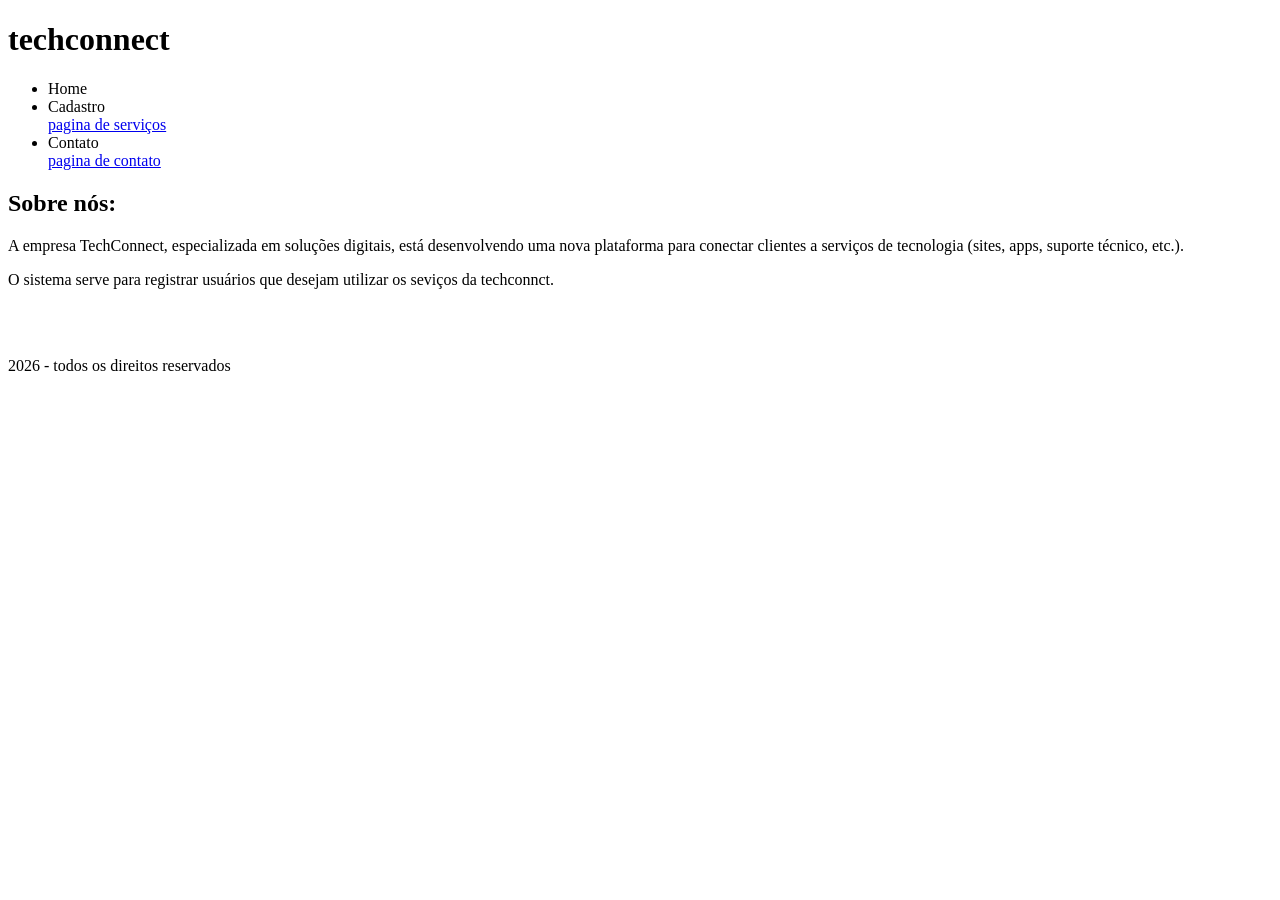
<file: html/projeto/index.html>
<!DOCTYPE html>
<html lang="en">
<head>
  <meta charset="UTF-8">
  <meta name="viewport" content="width=device-width, initial-scale=1.0">
  <meta http-equiv="X-UA-Compatible" content="ie=edge">
  <title>index.html</title>
</head>
<body>
  <header><h1>techconnect</h1></header>
<nav>
<ul>
<li>Home</li>
<li>Cadastro</li>
<a href="serviços.html"target="_blank">pagina de serviços</a>
<li>Contato</li>
<a href="contato.html"target="_blank">pagina de contato</a>
</ul>
</nav>

<main>

<section>
<h2>Sobre nós:</h2>

<p>
A empresa TechConnect, especializada em soluções digitais, está desenvolvendo uma nova plataforma para conectar clientes a serviços de tecnologia (sites, apps, suporte técnico, etc.).
</p>

<p>
O sistema serve para registrar usuários que desejam utilizar os seviços da techconnct. 
</p>
</section>

<section>
  <br><br>
  <footer>
<p> 2026 - todos os direitos reservados</p>
</footer>
  
</body>
</html>
</file>
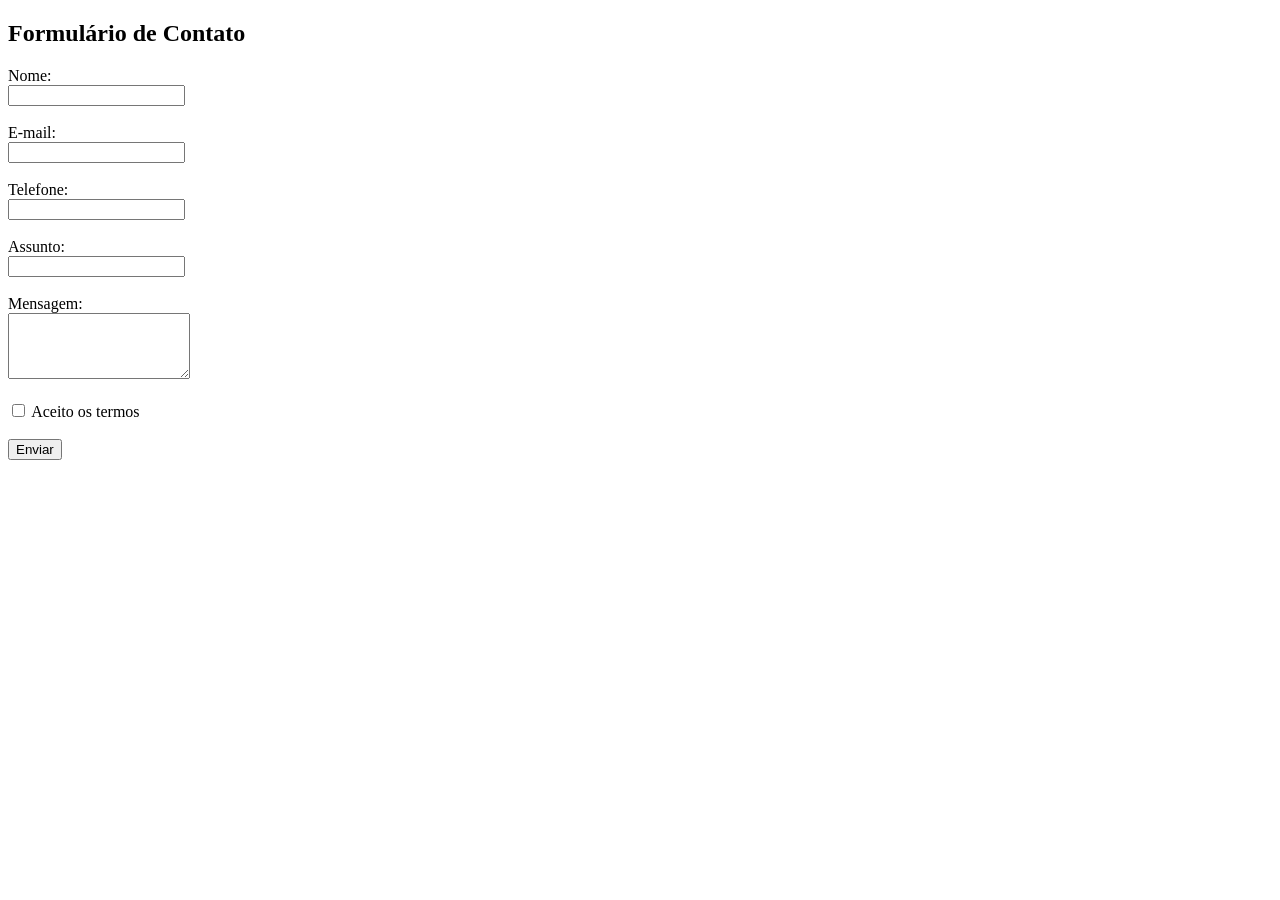
<file: html/html tarefas/contato.html>
<!DOCTYPE html>
<html lang="pt-BR">
<head>
    <meta charset="UTF-8">
    <title>Contato</title>
</head>
<body>

    <h2>Formulário de Contato</h2>

    <form>

        <label for="nome">Nome:</label><br>
        <input type="text" id="nome" name="nome" required><br><br>

        <label for="email">E-mail:</label><br>
        <input type="email" id="email" name="email" required><br><br>

        <label for="telefone">Telefone:</label><br>
        <input type="tel" id="telefone" name="telefone"><br><br>

        <label for="assunto">Assunto:</label><br>
        <input type="text" id="assunto" name="assunto"><br><br>

        <label for="mensagem">Mensagem:</label><br>
        <textarea id="mensagem" name="mensagem" rows="4" required></textarea><br><br>

        <input type="checkbox" id="termos" name="termos" required>
        <label for="termos">Aceito os termos</label><br><br>

        <button type="submit">Enviar</button>

    </form>


</body>
</html>
</file>
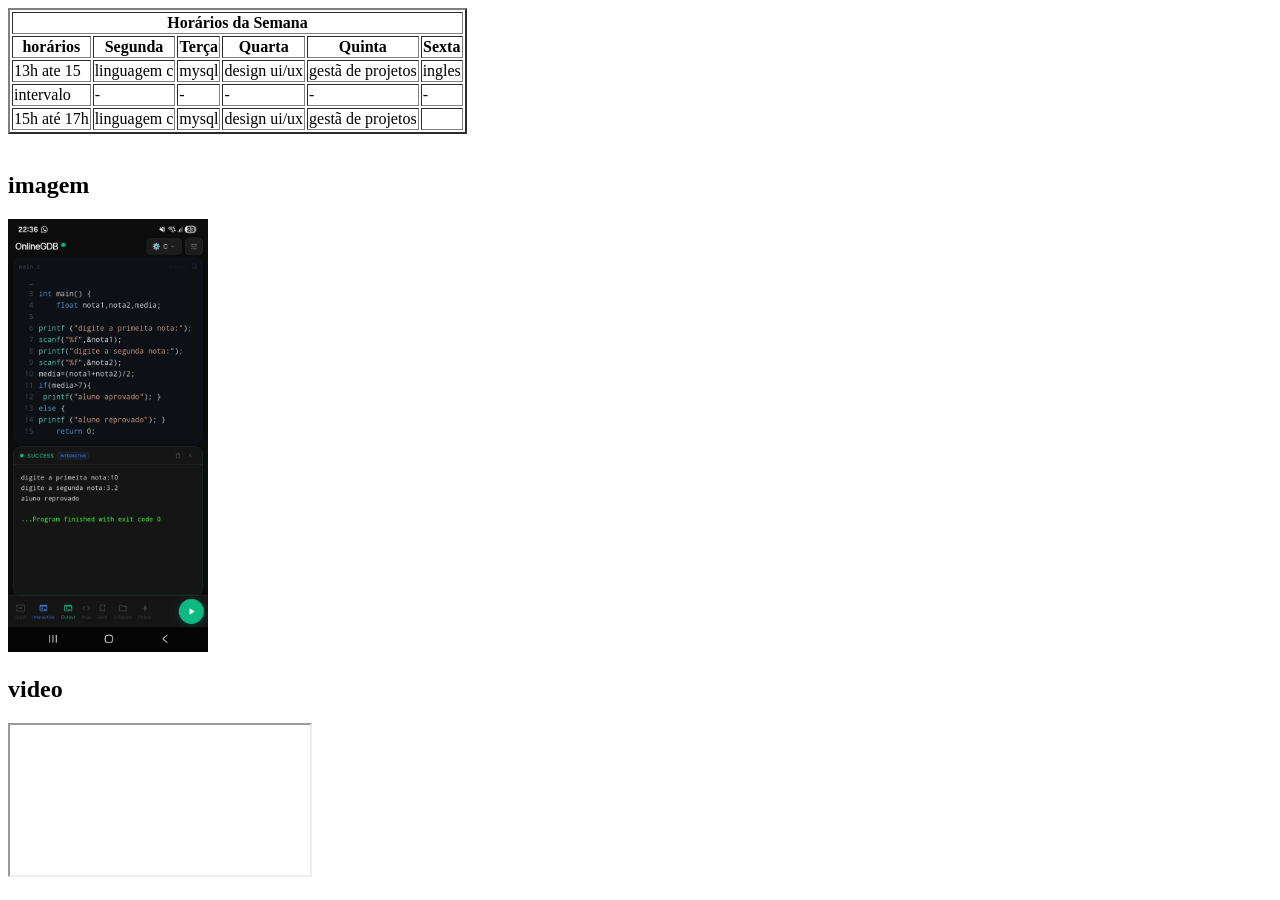
<file: html/html tarefas/tabela.html>
<!DOCTYPE html>
<html lang="en">
<head>
  <meta charset="UTF-8">
  <meta name="viewport" content="width=device-width, initial-scale=1.0">
  <title>index.html</title>

  <!--
  <td></td> = coluna
  <tr></tr> = linha
  <th></th> = título
  -->

</head>
<body>

  <table border="2">
    <thead>
      <tr>
        <th colspan="6">Horários da Semana</th>
      </tr>
      <tr>
        <th>horários</th>
        <th>Segunda</th>
        <th>Terça</th>
        <th>Quarta</th>
        <th>Quinta</th>
        <th>Sexta</th>
      </tr>
    </thead>

  <tbody>
  <tr>
  <td>13h ate 15</td>
 <td>linguagem c</td>
 <td>mysql</td>
  <td>design ui/ux</td>
 <td>gestã de projetos</td>
 <td>ingles</td>
  </tr>
  <tr>
 <td>intervalo</td>
 <td>-</td>
 <td>-</td>
 <td>-</td>
 <td>-</td>
 <td>-</td>
  </tr>
    <tr>
 <td>15h até 17h</td>
 <td>linguagem c</td>
 <td>mysql</td>
  <td>design ui/ux</td>
 <td>gestã de projetos</td>
 <td></td>
  </tr>
   </tbody>
  </table>
  <br>
  <h2>imagem</h2>
  <img src="print.jpg"alt="código linguagem c" width="200"
  <br> 
<h2>video</h2>
<iframe 
  src="https://www.youtube.com/embed/o17EjWGHYBo">
</iframe>

  

</body>
</html>
</file>
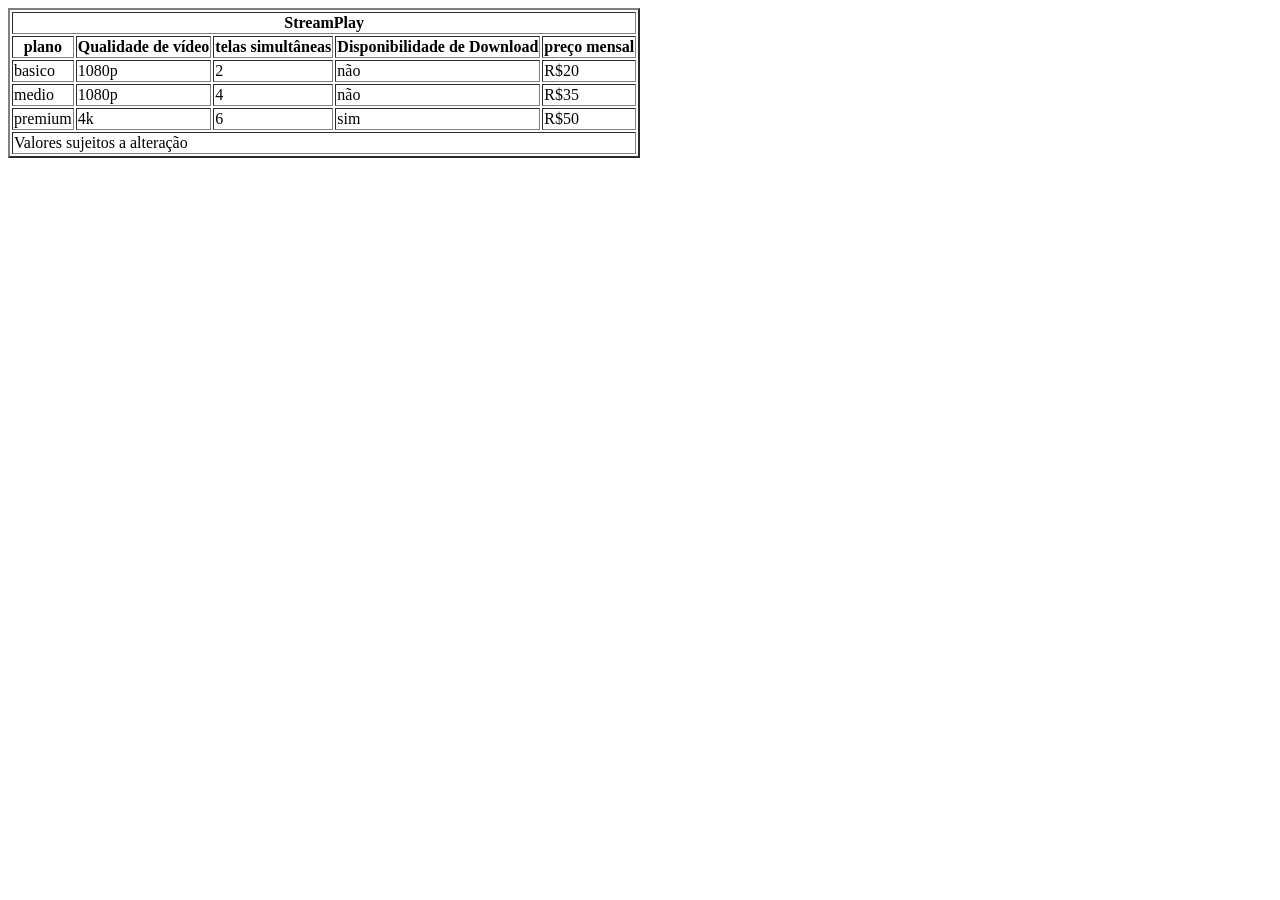
<file: html/html tarefas/tabelaavançada.html>
<!DOCTYPE html>
<html lang="en">
<head>
  <meta charset="UTF-8">
  <meta name="viewport" content="width=device-width, initial-scale=1.0">
  <title>index.html</title>
  <!--A tabela deve apresentar:
Nome do Plano
Qualidade de Vídeo
Número de telas simultâneas
Disponibilidade de Download
Preço Mensal-->
</head>
<body>
 <table border="2">
<thead>
  <tr>
    <th colspan="5">StreamPlay</th>
  </tr>
  <tr>
 <th>plano</th>
  <th>Qualidade de vídeo</th>
   <th>telas simultâneas</th>
   <th>Disponibilidade de Download</th>
   <th>preço mensal</th>
   </tr>
    </thead>
    <tbody>
<tr>
<td>basico</td>
<td>1080p</td>
<td>2</td>
<td>não</td>
<td>R$20</td>
 </tr>
 
<tr>
<td>medio</td>
<td>1080p</td>
<td>4</td>
<td>não</td>
<td>R$35</td>
 </tr> 
 
 
<tr>
<td>premium</td>
<td>4k</td>
<td>6</td>
<td>sim</td>
<td>R$50</td>
 </tr> 
 
    </tbody>
  <tfoot>
  <tr>
    <td colspan="5">Valores sujeitos a alteração</td>
  </tr>
</tfoot>
</table>
  
</body>
</html>
</file>
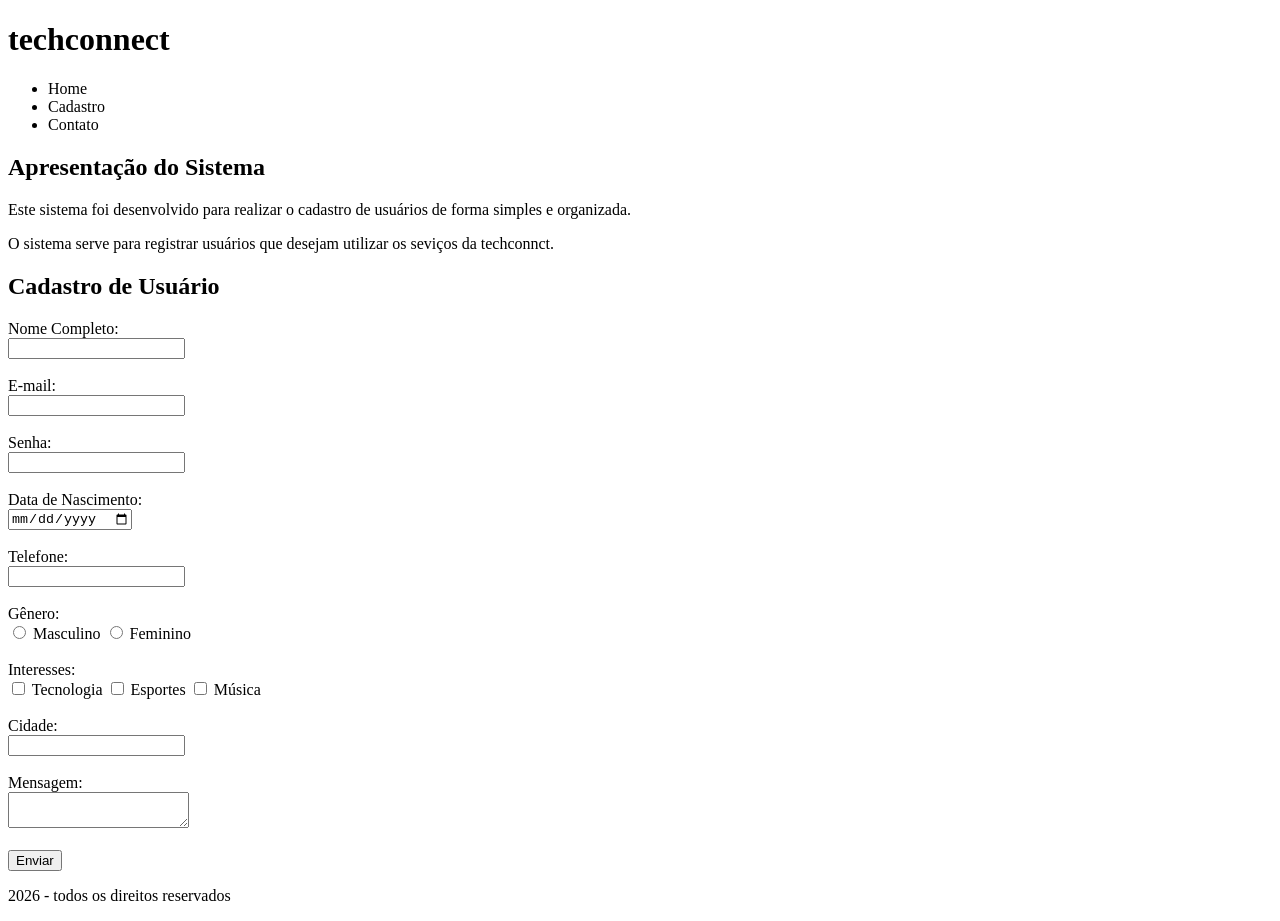
<file: html/html tarefas/techconnect.html>
<!DOCTYPE html>
<html lang="pt-BR">
<head>
<meta charset="UTF-8">
<title>Sistema de Cadastro</title>
</head>
<body>

<header><h1>techconnect</h1></header>
<nav>
<ul>
<li>Home</li>
<li>Cadastro</li>
<li>Contato</li>
</ul>
</nav>


<main>

<section>
<h1>Apresentação do Sistema</h1>

<p>
Este sistema foi desenvolvido para realizar o cadastro de usuários de forma simples e organizada. 
</p>

<p>
O sistema serve para registrar usuários que desejam utilizar os seviços da techconnct. 
</p>
</section>

<section>
<h2>Cadastro de Usuário</h2>

<form>

<label for="nome">Nome Completo:</label><br>
<input type="text" id="nome" required><br><br>

<label for="email">E-mail:</label><br>
<input type="email" id="email" required><br><br>

<label for="senha">Senha:</label><br>
<input type="password" id="senha" required><br><br>

<label for="data">Data de Nascimento:</label><br>
<input type="date" id="data"><br><br>

<label for="telefone">Telefone:</label><br>
<input type="tel" id="telefone"><br><br>

<label>Gênero:</label><br>
<input type="radio" id="masc" name="genero">
<label for="masc">Masculino</label>
<input type="radio" id="fem" name="genero">
<label for="fem">Feminino</label><br><br>

<label>Interesses:</label><br>
<input type="checkbox" id="tec">
<label for="tec">Tecnologia</label>
<input type="checkbox" id="esp">
<label for="esp">Esportes</label>
<input type="checkbox" id="mus">
<label for="mus">Música</label><br><br>

<label for="cidade">Cidade:</label><br>
<input type="text" id="cidade"><br><br>

<label for="mensagem">Mensagem:</label><br>
<textarea id="mensagem"></textarea><br><br>

<button type="submit">Enviar</button>

</form>
</section>

</main>

<footer>
<p> 2026 - todos os direitos reservados</p>
</footer>

</body>
</html>
</file>
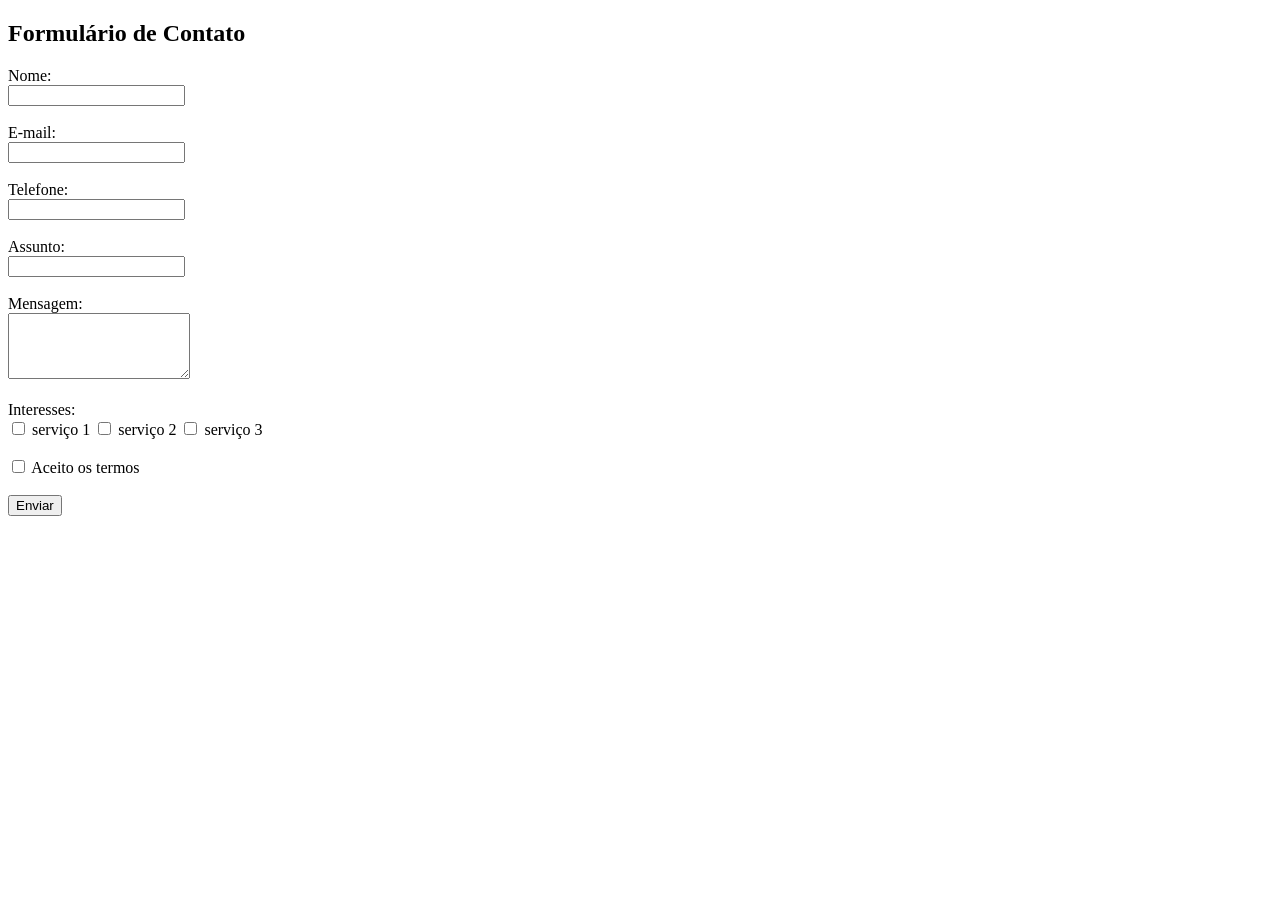
<file: html/projeto/contato.html>
<!DOCTYPE html>
<html lang="pt-BR">
<head>
    <meta charset="UTF-8">
    <title>Contato</title>
</head>
<body>

    <h2>Formulário de Contato</h2>

    <form>

        <label for="nome">Nome:</label><br>
        <input type="text" id="nome" name="nome" required><br><br>

        <label for="email">E-mail:</label><br>
        <input type="email" id="email" name="email" required><br><br>

        <label for="telefone">Telefone:</label><br>
        <input type="tel" id="telefone" name="telefone"><br><br>

        <label for="assunto">Assunto:</label><br>
        <input type="text" id="assunto" name="assunto"><br><br>

        <label for="mensagem">Mensagem:</label><br>
        <textarea id="mensagem" name="mensagem" rows="4" required></textarea><br><br>
        <label>Interesses:</label><br>
<input type="checkbox" id="ser1">
<label for="ser1">serviço 1</label>
<input type="checkbox" id="ser2">
<label for="ser2">serviço 2</label>
<input type="checkbox" id="ser3">
<label for="ser3">serviço 3</label><br><br>

        <input type="checkbox" id="termos" name="termos" required>
        <label for="termos">Aceito os termos</label><br><br>

        <button type="submit">Enviar</button>

    </form>


</body>
</html>
</file>
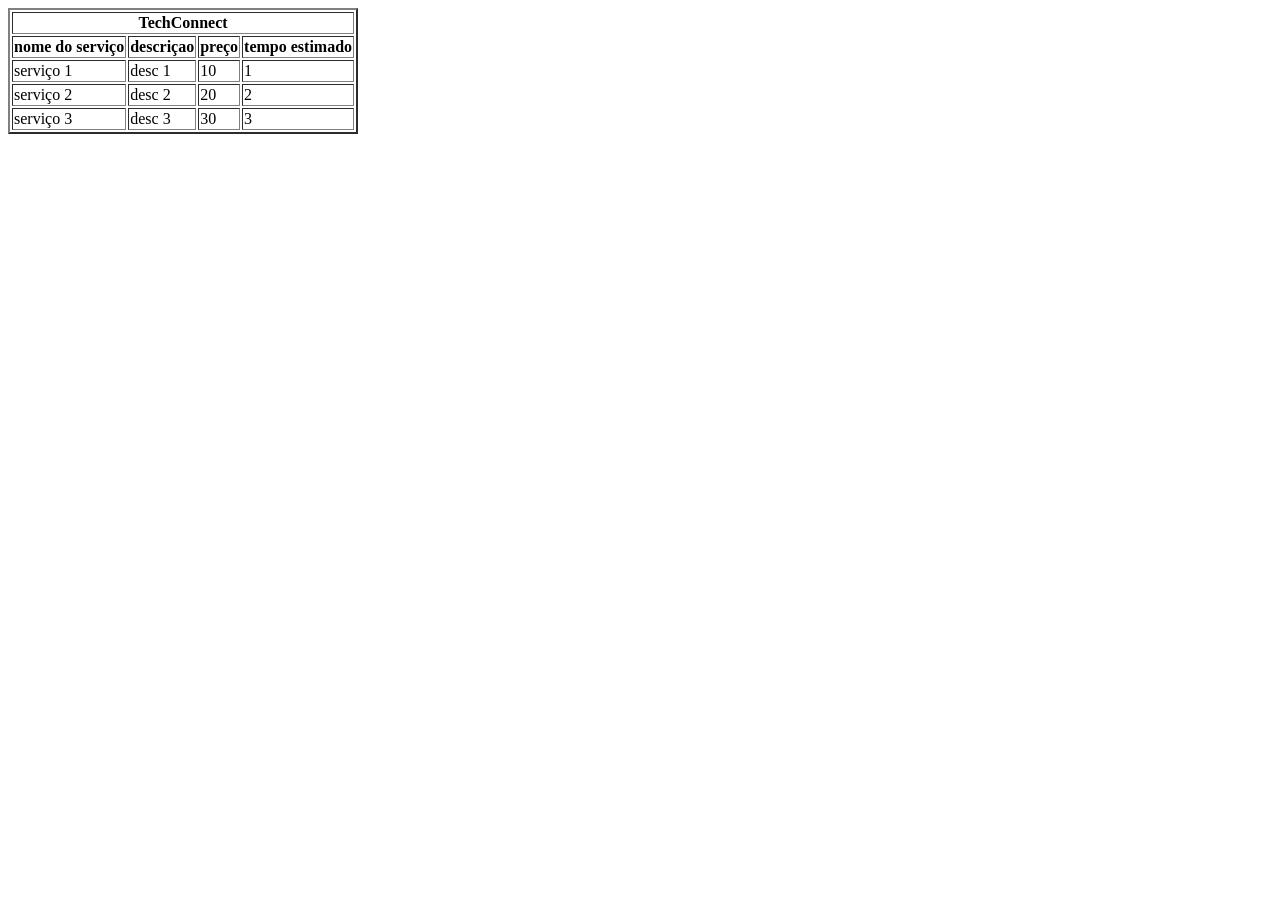
<file: html/projeto/serviços.html>
<!DOCTYPE html>
<html lang="en">
<head>
  <meta charset="UTF-8">
  <meta name="viewport" content="width=device-width, initial-scale=1.0">
  <meta http-equiv="X-UA-Compatible" content="ie=edge">
  <title>index.html</title>
</head>
<body>
   <table border="2">
<thead>
  <tr>
    <th colspan="4">TechConnect</th>
  </tr>
  <tr>
 <th>nome do serviço</th>
  <th>descriçao</th>
   <th>preço</th>
   <th>tempo estimado</th>
   </tr>
    </thead>
<tbody>
  <tr>
<td>serviço 1</td>
<td>desc 1</td>
<td>10</td>
<td>1</td>
</tr>

<tr>
<td>serviço 2</td>
<td>desc 2</td>
<td>20</td>
<td>2</td>
</tr>
<tr>
<td>serviço 3</td>
<td>desc 3</td>
<td>30</td>
<td>3</td>
</tr>
</tbody>
  
</body>
</html>
</file>
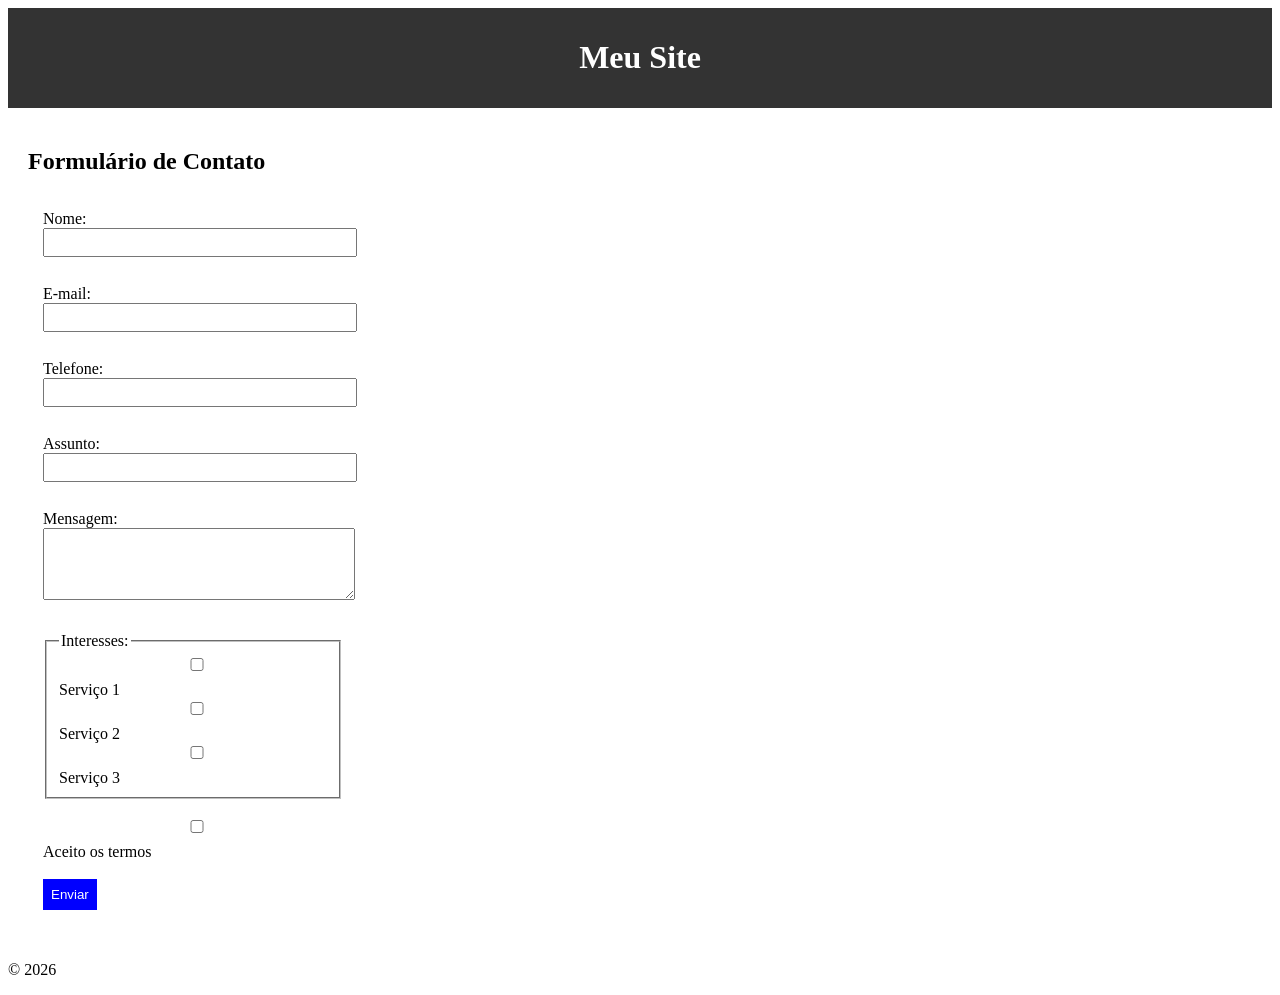
<file: html/projeto_css/contato2.html>
<!DOCTYPE html>
<html lang="pt-BR">
<head>
    <meta charset="UTF-8">
    <title>Contato</title>
   <link rel="stylesheet" href="style.css"> 
    
</head>
<body>

    <header>
        <h1>Meu Site</h1>
    </header>

    <main>
        <section>

            <h2>Formulário de Contato</h2>

            <form action="#" method="post">

                <label for="nome">Nome:</label><br>
                <input type="text" id="nome" name="nome" required><br><br>

                <label for="email">E-mail:</label><br>
                <input type="email" id="email" name="email" required><br><br>

                <label for="telefone">Telefone:</label><br>
                <input type="tel" id="telefone" name="telefone"><br><br>

                <label for="assunto">Assunto:</label><br>
                <input type="text" id="assunto" name="assunto"><br><br>

                <label for="mensagem">Mensagem:</label><br>
                <textarea id="mensagem" name="mensagem" rows="4" required></textarea><br><br>

                <fieldset>
                    <legend>Interesses:</legend>

                    <input type="checkbox" id="ser1" name="interesses" value="servico1">
                    <label for="ser1">Serviço 1</label><br>

                    <input type="checkbox" id="ser2" name="interesses" value="servico2">
                    <label for="ser2">Serviço 2</label><br>

                    <input type="checkbox" id="ser3" name="interesses" value="servico3">
                    <label for="ser3">Serviço 3</label>
                </fieldset>

                <br>

                <input type="checkbox" id="termos" name="termos" required>
                <label for="termos">Aceito os termos</label><br><br>

                <button type="submit">Enviar</button>

            </form>

        </section>
    </main>

    <footer>
        <p>© 2026</p>
    </footer>

</body>
</html>
</file>
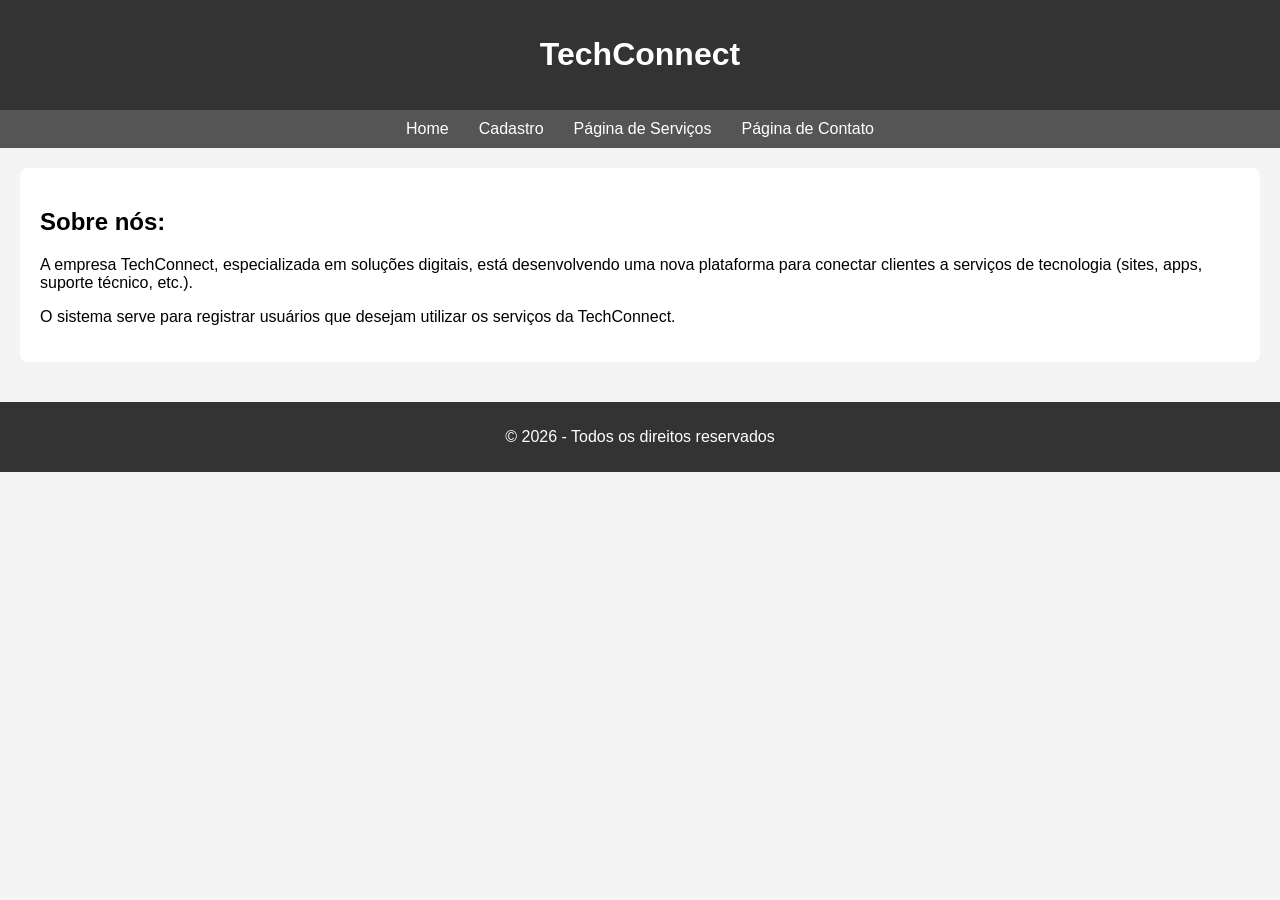
<file: html/projeto_css/index2.html>
<!DOCTYPE html>
<html lang="pt-BR">
<head>
    <meta charset="UTF-8">
    <meta name="viewport" content="width=device-width, initial-scale=1.0">
    <title>TechConnect</title>
    <link rel="stylesheet" href="index.css">
</head>
<body>

    <header>
        <h1>TechConnect</h1>
    </header>

    <nav>
        <ul>
            <li><a href="#">Home</a></li>
            <li><a href="#">Cadastro</a></li>
            <li><a href="serviços2.html">Página de Serviços</a></li>
            <li><a href="contato2.html">Página de Contato</a></li>
        </ul>
    </nav>

    <main>

        <section>
            <h2>Sobre nós:</h2>

            <p>
                A empresa TechConnect, especializada em soluções digitais, está desenvolvendo uma nova plataforma para conectar clientes a serviços de tecnologia (sites, apps, suporte técnico, etc.).
            </p>

            <p>
                O sistema serve para registrar usuários que desejam utilizar os serviços da TechConnect.
            </p>
        </section>

    </main>

    <footer>
        <p>© 2026 - Todos os direitos reservados</p>
    </footer>

</body>
</html>
</file>
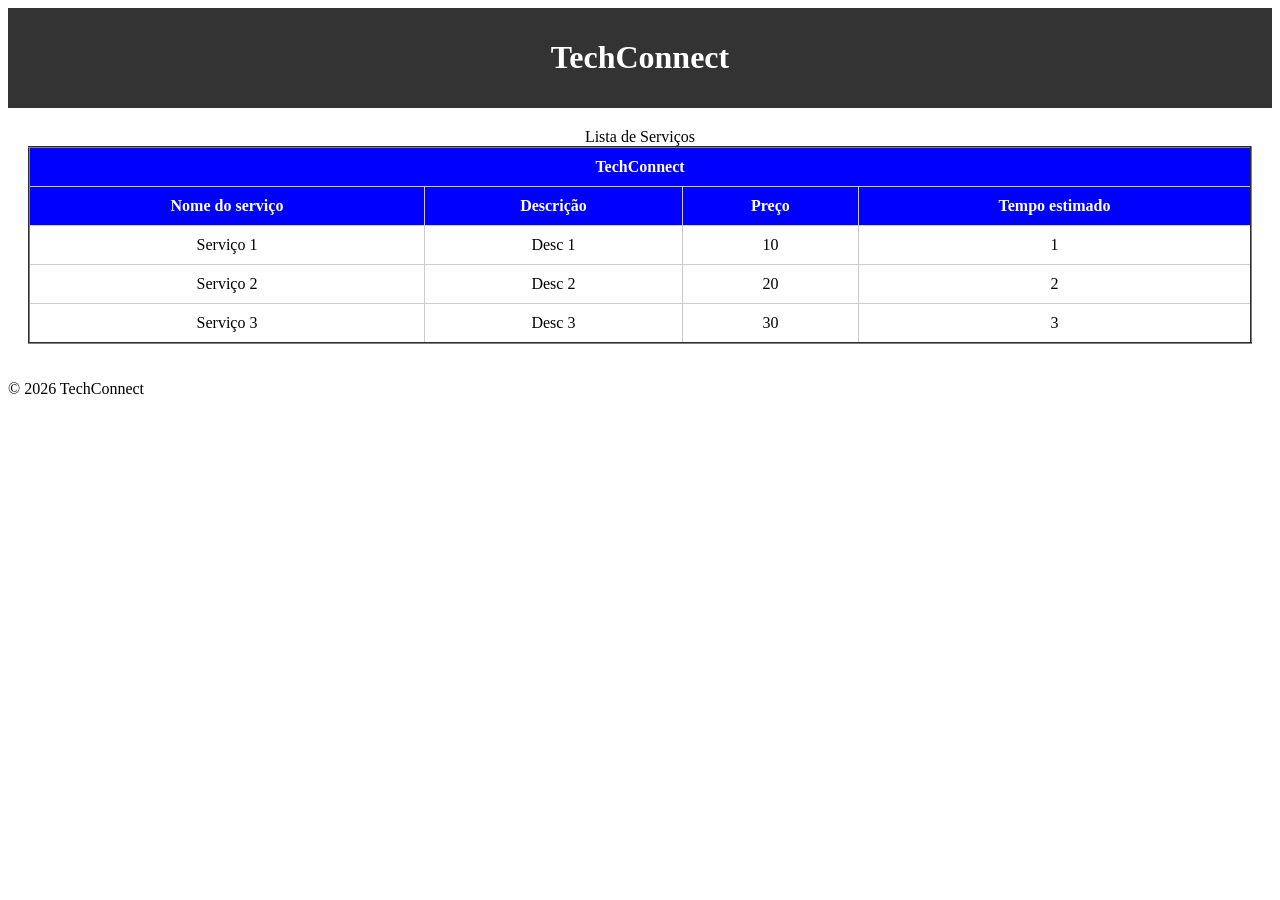
<file: html/projeto_css/serviços2.html>
<!DOCTYPE html>
<html lang="pt-BR">
<head>
    <meta charset="UTF-8">
    <meta name="viewport" content="width=device-width, initial-scale=1.0">
    <title>TechConnect</title>
    <link rel="stylesheet" href="styletab.css"> 
</head>
<body>

    <header>
        <h1>TechConnect</h1>
    </header>

    <main>
        <section>

            <table border="2">
                <caption>Lista de Serviços</caption>

                <thead>
                    <tr>
                        <th colspan="4">TechConnect</th>
                    </tr>
                    <tr>
                        <th>Nome do serviço</th>
                        <th>Descrição</th>
                        <th>Preço</th>
                        <th>Tempo estimado</th>
                    </tr>
                </thead>

                <tbody>
                    <tr>
                        <td>Serviço 1</td>
                        <td>Desc 1</td>
                        <td>10</td>
                        <td>1</td>
                    </tr>

                    <tr>
                        <td>Serviço 2</td>
                        <td>Desc 2</td>
                        <td>20</td>
                        <td>2</td>
                    </tr>

                    <tr>
                        <td>Serviço 3</td>
                        <td>Desc 3</td>
                        <td>30</td>
                        <td>3</td>
                    </tr>
                </tbody>

            </table>

        </section>
    </main>

    <footer>
        <p>© 2026 TechConnect</p>
    </footer>

</body>
</html>
</file>
<file: html/projeto_css/style.css>
<style>
body {
    font-family: Arial;
    background: #f4f4f4;
}

header {
    background: #333;
    color: white;
    text-align: center;
    padding: 10px;
}

main {
    padding: 20px;
}

form {
    background: white;
    padding: 15px;
    border-radius: 8px;
    width: 300px;
}

input, textarea {
    width: 100%;
    margin-bottom: 10px;
    padding: 5px;
}

button {
    background: blue;
    color: white;
    border: none;
    padding: 8px;
}
</style>
</file>
<file: html/projeto_css/index.css>
body {
    font-family: Arial, sans-serif;
    background-color: #f4f4f4;
    margin: 0;
}

/* HEADER */
header {
    background-color: #333;
    color: white;
    text-align: center;
    padding: 15px;
}

/* NAV */
nav {
    background-color: #555;
}

nav ul {
    list-style: none;
    margin: 0;
    padding: 10px;
    display: flex;
    justify-content: center;
}

nav ul li {
    margin: 0 15px;
}

nav ul li a {
    color: white;
    text-decoration: none;
}

/* MAIN */
main {
    padding: 20px;
}

/* SECTION */
section {
    background: white;
    padding: 20px;
    border-radius: 8px;
}

/* FOOTER */
footer {
    background-color: #333;
    color: white;
    text-align: center;
    padding: 10px;
    margin-top: 20px;
}
</file>
<file: html/projeto_css/styletab.css>
<style>
body {
    font-family: Arial;
    background: #f4f4f4;
}

header {
    background: #333;
    color: white;
    text-align: center;
    padding: 10px;
}

main {
    padding: 20px;
}

table {
    width: 100%;
    border-collapse: collapse;
    background: white;
}

th, td {
    border: 1px solid #ccc;
    padding: 10px;
    text-align: center;
}

th {
    background: blue;
    color: white;
}
</style>
</file>
